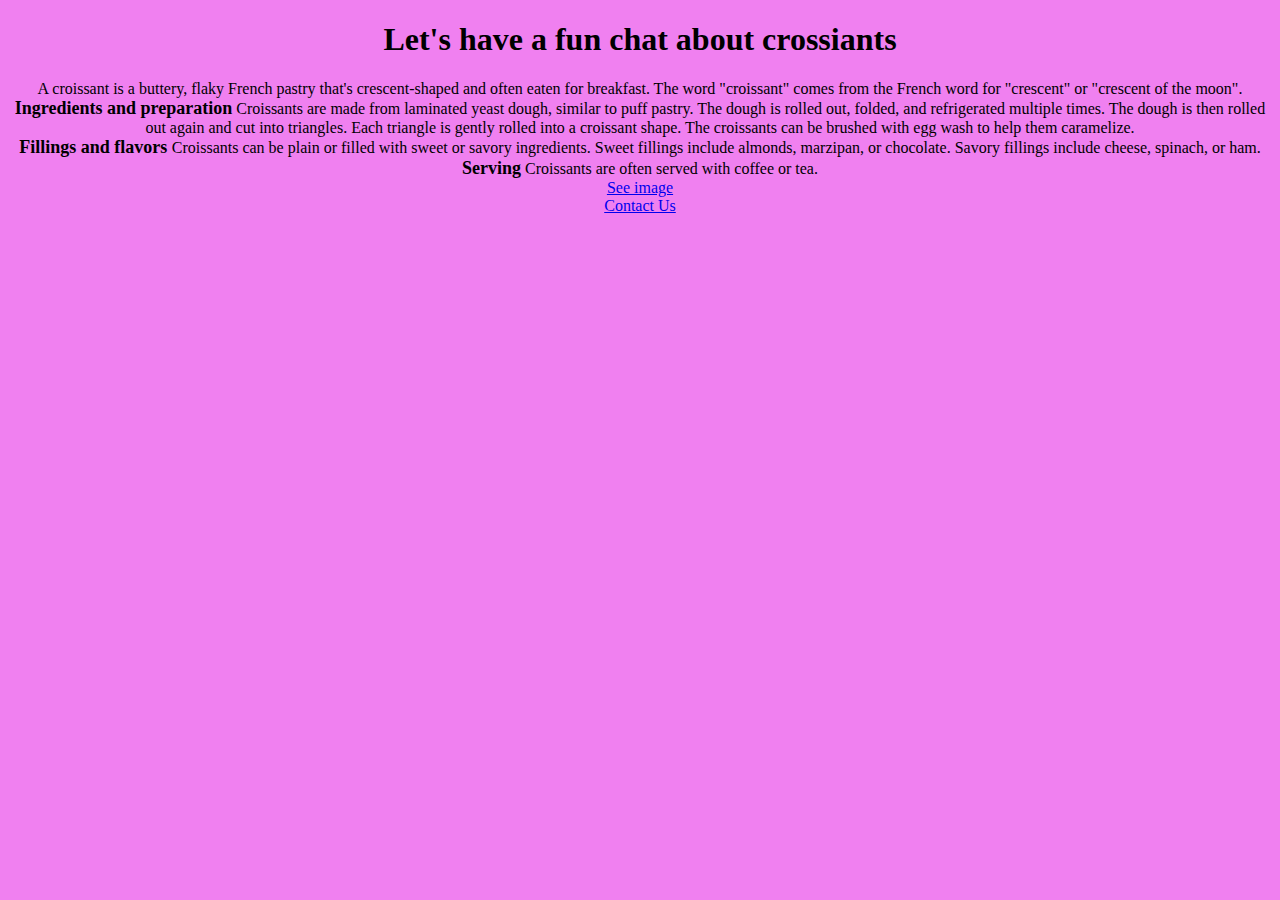
<file: index.html>
<!DOCTYPE html>
<html lang="en">
<head>
    <meta charset="UTF-8">
    <meta name="descirption" content="This page details the making of a croissant. From ingredients to serving. Browse and enjoy!">
    <meta name="viewport" content="width=device-width, initial-scale=1.0">
    <link href="/src/style.css" rel="stylesheet" />
    <title>A delicious snack you can make for yourself - BakingWithS</title>
</head>
<body>
    <h1>Let's have a fun chat about crossiants</h1>
    <div>
        <div>A croissant is a buttery, flaky French pastry that's crescent-shaped and often eaten for breakfast. The word "croissant" comes from the French word for "crescent" or "crescent of the moon". </div>
        <div>
            <strong>Ingredients and preparation</strong> 
        Croissants are made from laminated yeast dough, similar to puff pastry.
        The dough is rolled out, folded, and refrigerated multiple times. 
        The dough is then rolled out again and cut into triangles. 
        Each triangle is gently rolled into a croissant shape. 
        The croissants can be brushed with egg wash to help them caramelize.
    </div> 
        <div>
            <strong>Fillings and flavors </strong>
        Croissants can be plain or filled with sweet or savory ingredients.
        Sweet fillings include almonds, marzipan, or chocolate.
        Savory fillings include cheese, spinach, or ham.
    </div>
        <div>
            <strong>Serving</strong>
        Croissants are often served with coffee or tea.
        </div>
    </div>
        
    <a href="/photo.html">See image</a>
    <a href="/contact.html">Contact Us</a>
</body>
</html>
</file>
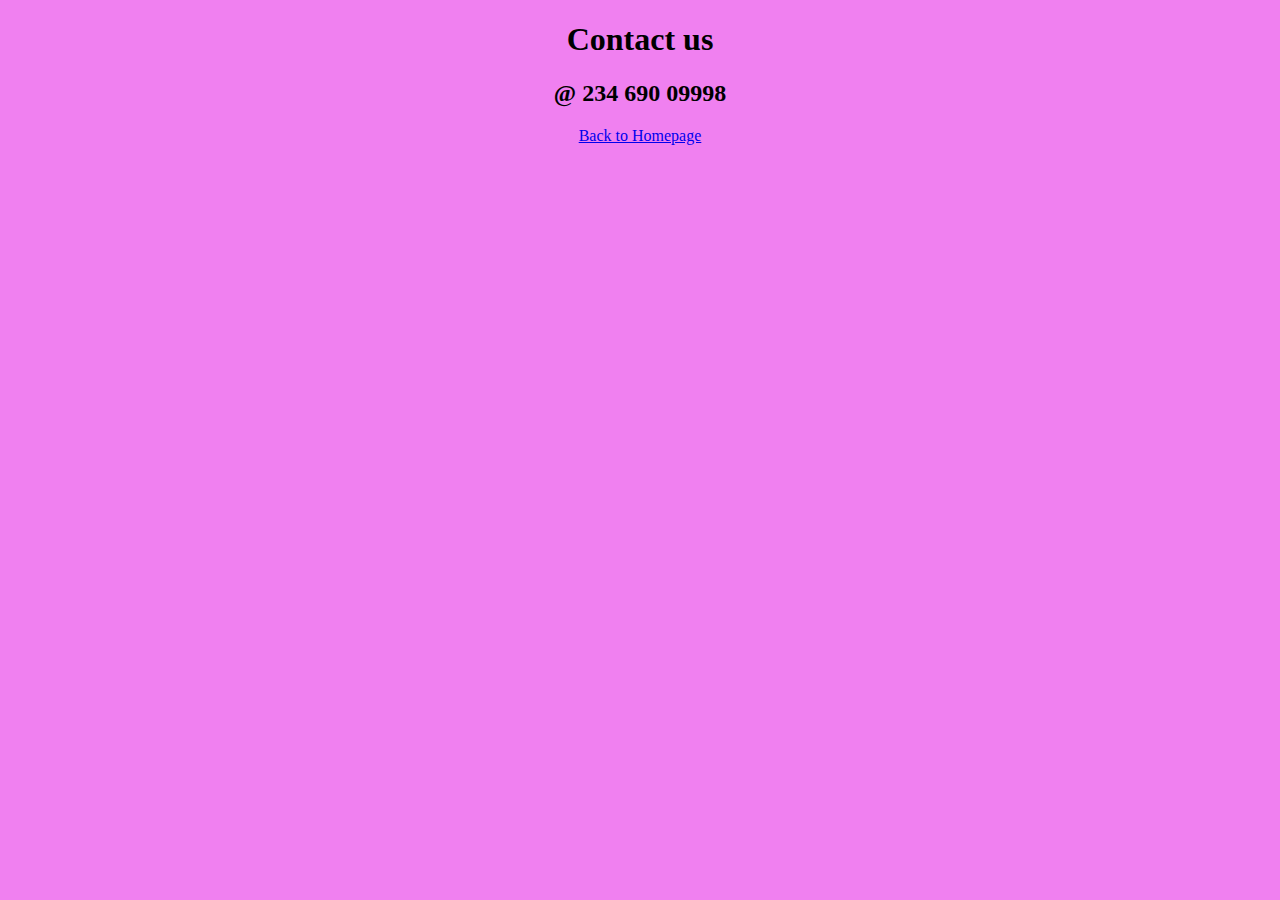
<file: contact.html>
<!DOCTYPE html>
<html lang="en">
<head>
    <meta charset="UTF-8">
    <meta name="viewport" content="width=device-width, initial-scale=1.0">
    <link href="/src/style.css" rel="stylesheet" />
    <title>Contact us</title>
</head>
<body>
    <h1>Contact us</h1>
    <h2>@ 234 690 09998</h2>
    <a href="/">Back to Homepage</a>
</body>
</html>
</file>
<file: src/style.css>
body {
    text-align: center;
    background-color: rgb(240, 128, 240);
}
img {
    max-width: 300px;
}
strong {
    font-size: large;
}
a {
    display: flex;
    justify-content: space-around;
}
</file>
